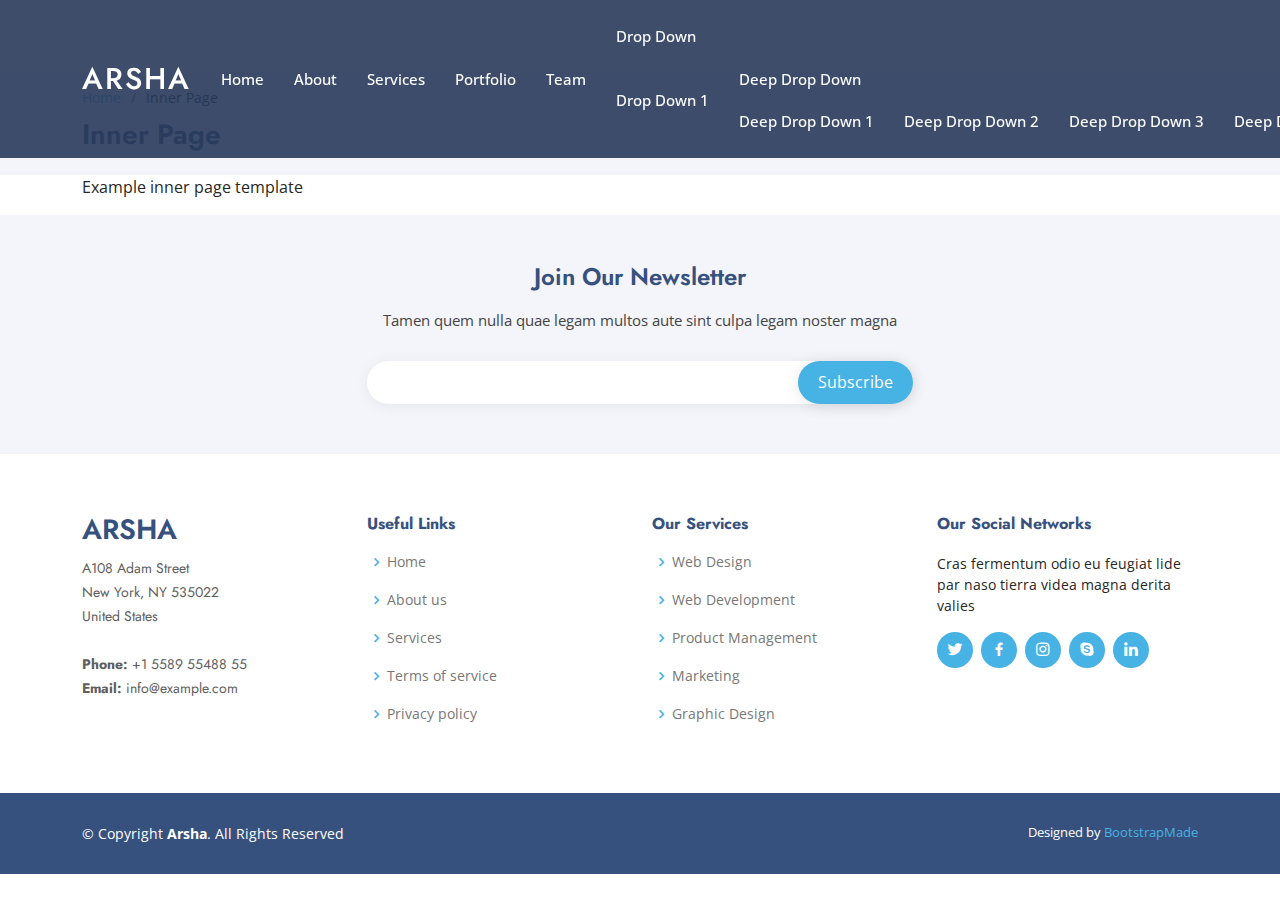
<file: inner-page.html>
<!DOCTYPE html>
<html lang="en">

<head>
  <meta charset="utf-8">
  <meta content="width=device-width, initial-scale=1.0" name="viewport">

  <title>Inner Page - Arsha Bootstrap Template</title>
  <meta content="" name="description">
  <meta content="" name="keywords">

  <!-- Favicons -->
  <link href="assets/img/favicon.png" rel="icon">
  <link href="assets/img/apple-touch-icon.png" rel="apple-touch-icon">

  <!-- Google Fonts -->
  <link href="https://fonts.googleapis.com/css?family=Open+Sans:300,300i,400,400i,600,600i,700,700i|Jost:300,300i,400,400i,500,500i,600,600i,700,700i|Poppins:300,300i,400,400i,500,500i,600,600i,700,700i" rel="stylesheet">

  <!-- Vendor CSS Files -->
  <link href="assets/vendor/aos/aos.css" rel="stylesheet">
  <link href="assets/vendor/bootstrap/css/bootstrap.min.css" rel="stylesheet">
  <link href="assets/vendor/bootstrap-icons/bootstrap-icons.css" rel="stylesheet">
  <link href="assets/vendor/boxicons/css/boxicons.min.css" rel="stylesheet">
  <link href="assets/vendor/glightbox/css/glightbox.min.css" rel="stylesheet">
  <link href="assets/vendor/remixicon/remixicon.css" rel="stylesheet">
  <link href="assets/vendor/swiper/swiper-bundle.min.css" rel="stylesheet">

  <!-- Template Main CSS File -->
  <link href="assets/css/style.css" rel="stylesheet">

  <!-- =======================================================
  * Template Name: Arsha
  * Updated: Sep 18 2023 with Bootstrap v5.3.2
  * Template URL: https://bootstrapmade.com/arsha-free-bootstrap-html-template-corporate/
  * Author: BootstrapMade.com
  * License: https://bootstrapmade.com/license/
  ======================================================== -->
</head>

<body>

  <!-- ======= Header ======= -->
  <header id="header" class="fixed-top header-inner-pages">
    <div class="container d-flex align-items-center">

      <h1 class="logo me-auto"><a href="index.html">Arsha</a></h1>
      <!-- Uncomment below if you prefer to use an image logo -->
      <!-- <a href="index.html" class="logo me-auto"><img src="assets/img/logo.png" alt="" class="img-fluid"></a>-->

      <nav id="navbar" class="navbar">
        <ul>
          <li><a class="nav-link scrollto " href="#hero">Home</a></li>
          <li><a class="nav-link scrollto" href="#about">About</a></li>
          <li><a class="nav-link scrollto" href="#services">Services</a></li>
          <li><a class="nav-link   scrollto" href="#portfolio">Portfolio</a></li>
          <li><a class="nav-link scrollto" href="#team">Team</a></li>
          <li class="dropdown"><a href="#"><span>Drop Down</span> <i class="bi bi-chevron-down"></i></a>
            <ul>
              <li><a href="#">Drop Down 1</a></li>
              <li class="dropdown"><a href="#"><span>Deep Drop Down</span> <i class="bi bi-chevron-right"></i></a>
                <ul>
                  <li><a href="#">Deep Drop Down 1</a></li>
                  <li><a href="#">Deep Drop Down 2</a></li>
                  <li><a href="#">Deep Drop Down 3</a></li>
                  <li><a href="#">Deep Drop Down 4</a></li>
                  <li><a href="#">Deep Drop Down 5</a></li>
                </ul>
              </li>
              <li><a href="#">Drop Down 2</a></li>
              <li><a href="#">Drop Down 3</a></li>
              <li><a href="#">Drop Down 4</a></li>
            </ul>
          </li>
          <li><a class="nav-link scrollto" href="#contact">Contact</a></li>
          <li><a class="getstarted scrollto" href="#about">Get Started</a></li>
        </ul>
        <i class="bi bi-list mobile-nav-toggle"></i>
      </nav><!-- .navbar -->

    </div>
  </header><!-- End Header -->

  <main id="main">

    <!-- ======= Breadcrumbs ======= -->
    <section id="breadcrumbs" class="breadcrumbs">
      <div class="container">

        <ol>
          <li><a href="index.html">Home</a></li>
          <li>Inner Page</li>
        </ol>
        <h2>Inner Page</h2>

      </div>
    </section><!-- End Breadcrumbs -->

    <section class="inner-page">
      <div class="container">
        <p>
          Example inner page template
        </p>
      </div>
    </section>

  </main><!-- End #main -->

  <!-- ======= Footer ======= -->
  <footer id="footer">

    <div class="footer-newsletter">
      <div class="container">
        <div class="row justify-content-center">
          <div class="col-lg-6">
            <h4>Join Our Newsletter</h4>
            <p>Tamen quem nulla quae legam multos aute sint culpa legam noster magna</p>
            <form action="" method="post">
              <input type="email" name="email"><input type="submit" value="Subscribe">
            </form>
          </div>
        </div>
      </div>
    </div>

    <div class="footer-top">
      <div class="container">
        <div class="row">

          <div class="col-lg-3 col-md-6 footer-contact">
            <h3>Arsha</h3>
            <p>
              A108 Adam Street <br>
              New York, NY 535022<br>
              United States <br><br>
              <strong>Phone:</strong> +1 5589 55488 55<br>
              <strong>Email:</strong> info@example.com<br>
            </p>
          </div>

          <div class="col-lg-3 col-md-6 footer-links">
            <h4>Useful Links</h4>
            <ul>
              <li><i class="bx bx-chevron-right"></i> <a href="#">Home</a></li>
              <li><i class="bx bx-chevron-right"></i> <a href="#">About us</a></li>
              <li><i class="bx bx-chevron-right"></i> <a href="#">Services</a></li>
              <li><i class="bx bx-chevron-right"></i> <a href="#">Terms of service</a></li>
              <li><i class="bx bx-chevron-right"></i> <a href="#">Privacy policy</a></li>
            </ul>
          </div>

          <div class="col-lg-3 col-md-6 footer-links">
            <h4>Our Services</h4>
            <ul>
              <li><i class="bx bx-chevron-right"></i> <a href="#">Web Design</a></li>
              <li><i class="bx bx-chevron-right"></i> <a href="#">Web Development</a></li>
              <li><i class="bx bx-chevron-right"></i> <a href="#">Product Management</a></li>
              <li><i class="bx bx-chevron-right"></i> <a href="#">Marketing</a></li>
              <li><i class="bx bx-chevron-right"></i> <a href="#">Graphic Design</a></li>
            </ul>
          </div>

          <div class="col-lg-3 col-md-6 footer-links">
            <h4>Our Social Networks</h4>
            <p>Cras fermentum odio eu feugiat lide par naso tierra videa magna derita valies</p>
            <div class="social-links mt-3">
              <a href="#" class="twitter"><i class="bx bxl-twitter"></i></a>
              <a href="#" class="facebook"><i class="bx bxl-facebook"></i></a>
              <a href="#" class="instagram"><i class="bx bxl-instagram"></i></a>
              <a href="#" class="google-plus"><i class="bx bxl-skype"></i></a>
              <a href="#" class="linkedin"><i class="bx bxl-linkedin"></i></a>
            </div>
          </div>

        </div>
      </div>
    </div>

    <div class="container footer-bottom clearfix">
      <div class="copyright">
        &copy; Copyright <strong><span>Arsha</span></strong>. All Rights Reserved
      </div>
      <div class="credits">
        <!-- All the links in the footer should remain intact. -->
        <!-- You can delete the links only if you purchased the pro version. -->
        <!-- Licensing information: https://bootstrapmade.com/license/ -->
        <!-- Purchase the pro version with working PHP/AJAX contact form: https://bootstrapmade.com/arsha-free-bootstrap-html-template-corporate/ -->
        Designed by <a href="https://bootstrapmade.com/">BootstrapMade</a>
      </div>
    </div>
  </footer><!-- End Footer -->

  <div id="preloader"></div>
  <a href="#" class="back-to-top d-flex align-items-center justify-content-center"><i class="bi bi-arrow-up-short"></i></a>

  <!-- Vendor JS Files -->
  <script src="assets/vendor/aos/aos.js"></script>
  <script src="assets/vendor/bootstrap/js/bootstrap.bundle.min.js"></script>
  <script src="assets/vendor/glightbox/js/glightbox.min.js"></script>
  <script src="assets/vendor/isotope-layout/isotope.pkgd.min.js"></script>
  <script src="assets/vendor/swiper/swiper-bundle.min.js"></script>
  <script src="assets/vendor/waypoints/noframework.waypoints.js"></script>
  <script src="assets/vendor/php-email-form/validate.js"></script>

  <!-- Template Main JS File -->
  <script src="assets/js/main.js"></script>

</body>

</html>
</file>
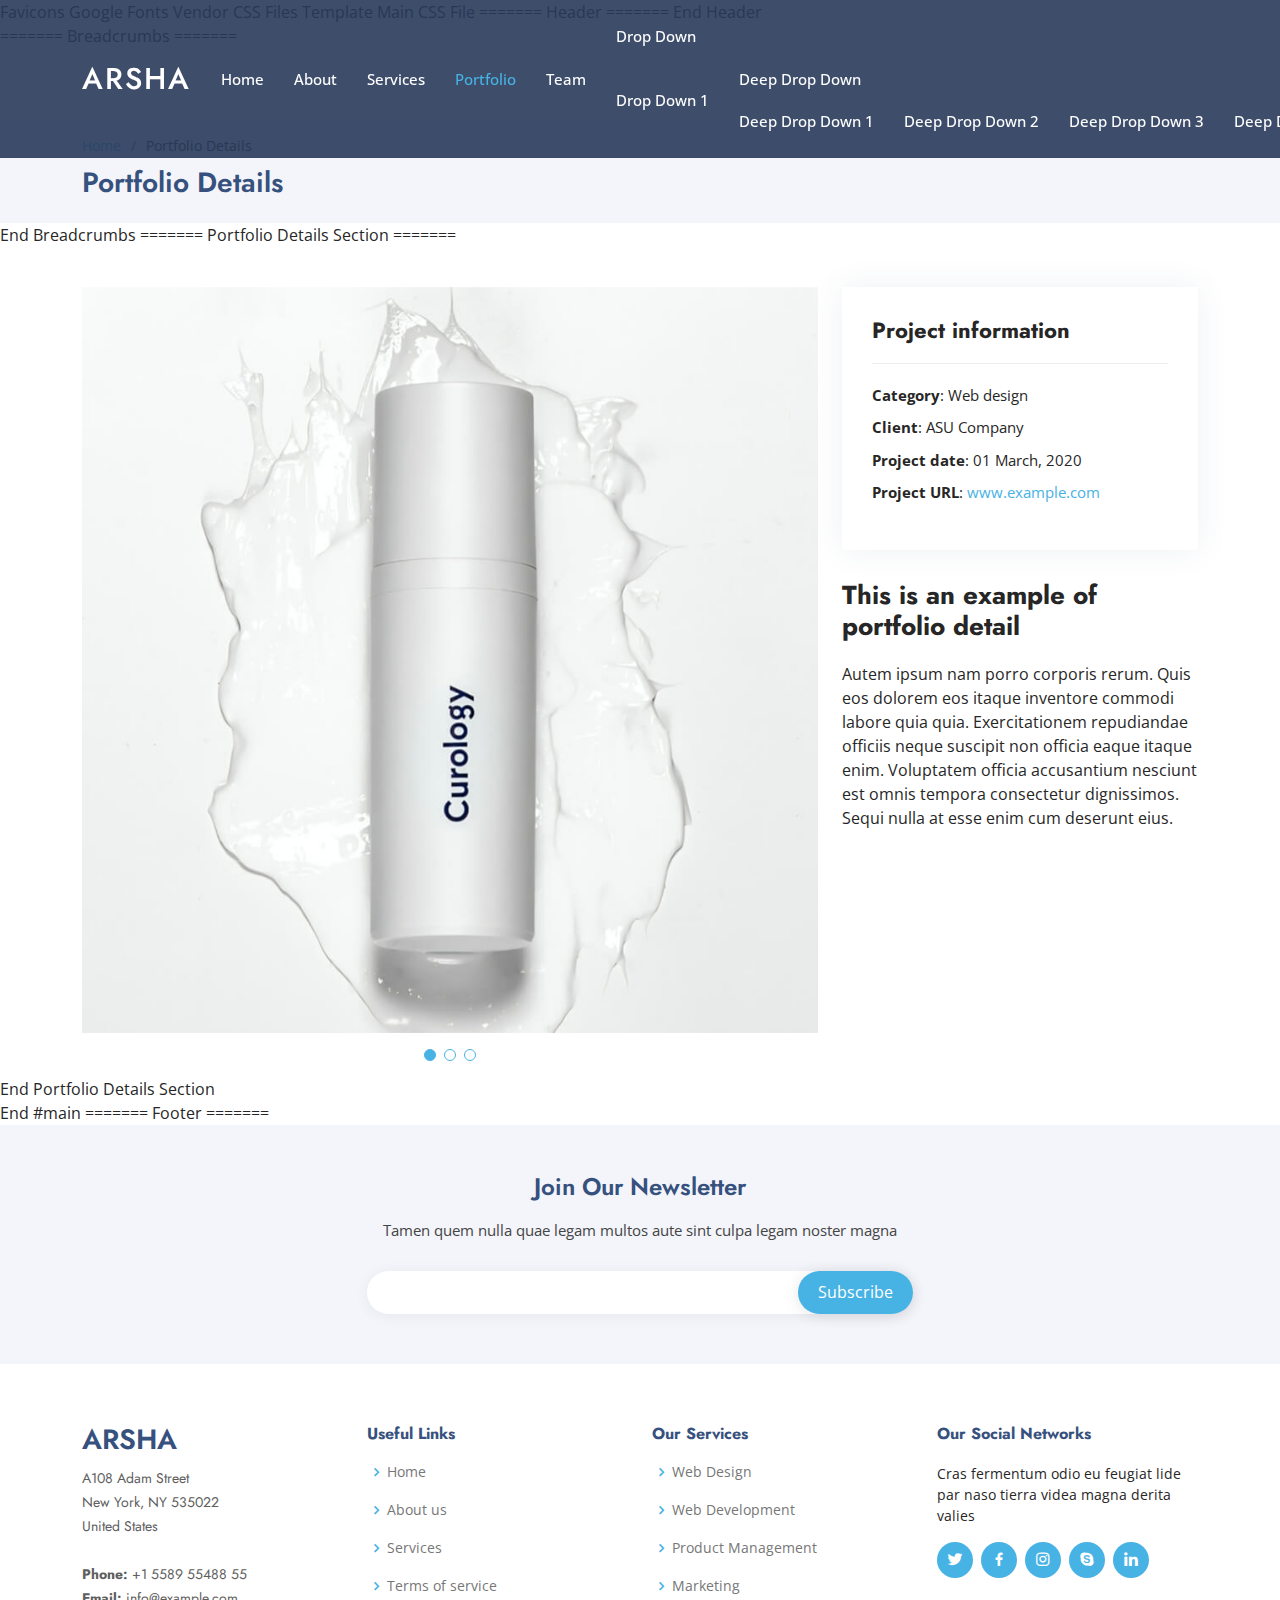
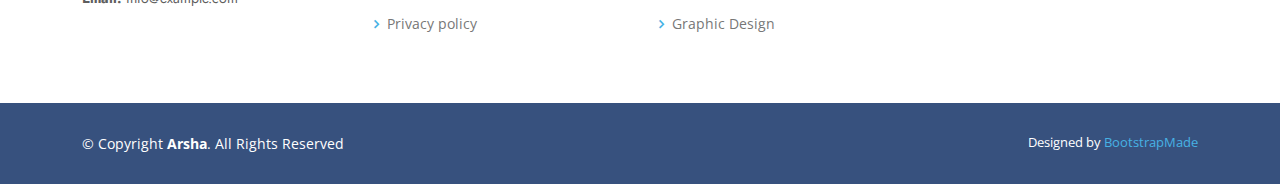
<file: portfolio-details.html>
<!DOCTYPE html>
<html lang="en">

<head>
  <meta charset="utf-8">
  <meta content="width=device-width, initial-scale=1.0" name="viewport">

  <title>Dynamic System</title>
  <meta content="" name="description">
  <meta content="" name="keywords">

  Favicons
  <link href="assets/img/favicon.png" rel="icon">
  <link href="assets/img/apple-touch-icon.png" rel="apple-touch-icon">

  Google Fonts
  <link href="https://fonts.googleapis.com/css?family=Open+Sans:300,300i,400,400i,600,600i,700,700i|Jost:300,300i,400,400i,500,500i,600,600i,700,700i|Poppins:300,300i,400,400i,500,500i,600,600i,700,700i" rel="stylesheet">

  Vendor CSS Files
  <link href="assets/vendor/aos/aos.css" rel="stylesheet">
  <link href="assets/vendor/bootstrap/css/bootstrap.min.css" rel="stylesheet">
  <link href="assets/vendor/bootstrap-icons/bootstrap-icons.css" rel="stylesheet">
  <link href="assets/vendor/boxicons/css/boxicons.min.css" rel="stylesheet">
  <link href="assets/vendor/glightbox/css/glightbox.min.css" rel="stylesheet">
  <link href="assets/vendor/remixicon/remixicon.css" rel="stylesheet">
  <link href="assets/vendor/swiper/swiper-bundle.min.css" rel="stylesheet">

  Template Main CSS File
  <link href="assets/css/style.css" rel="stylesheet">

</head>

<body>

  ======= Header =======
  <header id="header" class="fixed-top header-inner-pages">
    <div class="container d-flex align-items-center">

      <h1 class="logo me-auto"><a href="index.html">Arsha</a></h1>
      <!-- Uncomment below if you prefer to use an image logo -->
      <!-- <a href="index.html" class="logo me-auto"><img src="assets/img/logo.png" alt="" class="img-fluid"></a> -->

      <nav id="navbar" class="navbar">
        <ul>
          <li><a class="nav-link scrollto " href="#hero">Home</a></li>
          <li><a class="nav-link scrollto" href="#about">About</a></li>
          <li><a class="nav-link scrollto" href="#services">Services</a></li>
          <li><a class="nav-link  active scrollto" href="#portfolio">Portfolio</a></li>
          <li><a class="nav-link scrollto" href="#team">Team</a></li>
          <li class="dropdown"><a href="#"><span>Drop Down</span> <i class="bi bi-chevron-down"></i></a>
            <ul>
              <li><a href="#">Drop Down 1</a></li>
              <li class="dropdown"><a href="#"><span>Deep Drop Down</span> <i class="bi bi-chevron-right"></i></a>
                <ul>
                  <li><a href="#">Deep Drop Down 1</a></li>
                  <li><a href="#">Deep Drop Down 2</a></li>
                  <li><a href="#">Deep Drop Down 3</a></li>
                  <li><a href="#">Deep Drop Down 4</a></li>
                  <li><a href="#">Deep Drop Down 5</a></li>
                </ul>
              </li>
              <li><a href="#">Drop Down 2</a></li>
              <li><a href="#">Drop Down 3</a></li>
              <li><a href="#">Drop Down 4</a></li>
            </ul>
          </li>
          <li><a class="nav-link scrollto" href="#contact">Contact</a></li>
          <li><a class="getstarted scrollto" href="#about">Get Started</a></li>
        </ul>
        <i class="bi bi-list mobile-nav-toggle"></i>
      </nav>.navbar

    </div>
  </header>End Header

  <main id="main">

    ======= Breadcrumbs =======
    <section id="breadcrumbs" class="breadcrumbs">
      <div class="container">

        <ol>
          <li><a href="index.html">Home</a></li>
          <li>Portfolio Details</li>
        </ol>
        <h2>Portfolio Details</h2>

      </div>
    </section>End Breadcrumbs

    ======= Portfolio Details Section =======
    <section id="portfolio-details" class="portfolio-details">
      <div class="container">

        <div class="row gy-4">

          <div class="col-lg-8">
            <div class="portfolio-details-slider swiper">
              <div class="swiper-wrapper align-items-center">

                <div class="swiper-slide">
                  <img src="assets/img/portfolio/portfolio-1.jpg" alt="">
                </div>

                <div class="swiper-slide">
                  <img src="assets/img/portfolio/portfolio-2.jpg" alt="">
                </div>

                <div class="swiper-slide">
                  <img src="assets/img/portfolio/portfolio-3.jpg" alt="">
                </div>

              </div>
              <div class="swiper-pagination"></div>
            </div>
          </div>

          <div class="col-lg-4">
            <div class="portfolio-info">
              <h3>Project information</h3>
              <ul>
                <li><strong>Category</strong>: Web design</li>
                <li><strong>Client</strong>: ASU Company</li>
                <li><strong>Project date</strong>: 01 March, 2020</li>
                <li><strong>Project URL</strong>: <a href="#">www.example.com</a></li>
              </ul>
            </div>
            <div class="portfolio-description">
              <h2>This is an example of portfolio detail</h2>
              <p>
                Autem ipsum nam porro corporis rerum. Quis eos dolorem eos itaque inventore commodi labore quia quia. Exercitationem repudiandae officiis neque suscipit non officia eaque itaque enim. Voluptatem officia accusantium nesciunt est omnis tempora consectetur dignissimos. Sequi nulla at esse enim cum deserunt eius.
              </p>
            </div>
          </div>

        </div>

      </div>
    </section>End Portfolio Details Section

  </main>End #main

  ======= Footer =======
  <footer id="footer">

    <div class="footer-newsletter">
      <div class="container">
        <div class="row justify-content-center">
          <div class="col-lg-6">
            <h4>Join Our Newsletter</h4>
            <p>Tamen quem nulla quae legam multos aute sint culpa legam noster magna</p>
            <form action="" method="post">
              <input type="email" name="email"><input type="submit" value="Subscribe">
            </form>
          </div>
        </div>
      </div>
    </div>

    <div class="footer-top">
      <div class="container">
        <div class="row">

          <div class="col-lg-3 col-md-6 footer-contact">
            <h3>Arsha</h3>
            <p>
              A108 Adam Street <br>
              New York, NY 535022<br>
              United States <br><br>
              <strong>Phone:</strong> +1 5589 55488 55<br>
              <strong>Email:</strong> info@example.com<br>
            </p>
          </div>

          <div class="col-lg-3 col-md-6 footer-links">
            <h4>Useful Links</h4>
            <ul>
              <li><i class="bx bx-chevron-right"></i> <a href="#">Home</a></li>
              <li><i class="bx bx-chevron-right"></i> <a href="#">About us</a></li>
              <li><i class="bx bx-chevron-right"></i> <a href="#">Services</a></li>
              <li><i class="bx bx-chevron-right"></i> <a href="#">Terms of service</a></li>
              <li><i class="bx bx-chevron-right"></i> <a href="#">Privacy policy</a></li>
            </ul>
          </div>

          <div class="col-lg-3 col-md-6 footer-links">
            <h4>Our Services</h4>
            <ul>
              <li><i class="bx bx-chevron-right"></i> <a href="#">Web Design</a></li>
              <li><i class="bx bx-chevron-right"></i> <a href="#">Web Development</a></li>
              <li><i class="bx bx-chevron-right"></i> <a href="#">Product Management</a></li>
              <li><i class="bx bx-chevron-right"></i> <a href="#">Marketing</a></li>
              <li><i class="bx bx-chevron-right"></i> <a href="#">Graphic Design</a></li>
            </ul>
          </div>

          <div class="col-lg-3 col-md-6 footer-links">
            <h4>Our Social Networks</h4>
            <p>Cras fermentum odio eu feugiat lide par naso tierra videa magna derita valies</p>
            <div class="social-links mt-3">
              <a href="#" class="twitter"><i class="bx bxl-twitter"></i></a>
              <a href="#" class="facebook"><i class="bx bxl-facebook"></i></a>
              <a href="#" class="instagram"><i class="bx bxl-instagram"></i></a>
              <a href="#" class="google-plus"><i class="bx bxl-skype"></i></a>
              <a href="#" class="linkedin"><i class="bx bxl-linkedin"></i></a>
            </div>
          </div>

        </div>
      </div>
    </div>

    <div class="container footer-bottom clearfix">
      <div class="copyright">
        &copy; Copyright <strong><span>Arsha</span></strong>. All Rights Reserved
      </div>
      <div class="credits">
        <!-- All the links in the footer should remain intact. -->
        <!-- You can delete the links only if you purchased the pro version. -->
        <!-- Licensing information: https://bootstrapmade.com/license/ -->
        <!-- Purchase the pro version with working PHP/AJAX contact form: https://bootstrapmade.com/arsha-free-bootstrap-html-template-corporate/ -->
        Designed by <a href="https://bootstrapmade.com/">BootstrapMade</a>
      </div>
    </div>
  </footer><!-- End Footer -->

  <div id="preloader"></div>
  <a href="#" class="back-to-top d-flex align-items-center justify-content-center"><i class="bi bi-arrow-up-short"></i></a>

  <!-- Vendor JS Files -->
  <script src="assets/vendor/aos/aos.js"></script>
  <script src="assets/vendor/bootstrap/js/bootstrap.bundle.min.js"></script>
  <script src="assets/vendor/glightbox/js/glightbox.min.js"></script>
  <script src="assets/vendor/isotope-layout/isotope.pkgd.min.js"></script>
  <script src="assets/vendor/swiper/swiper-bundle.min.js"></script>
  <script src="assets/vendor/waypoints/noframework.waypoints.js"></script>
  <script src="assets/vendor/php-email-form/validate.js"></script>

  <!-- Template Main JS File -->
  <script src="assets/js/main.js"></script>

</body>

</html>
</file>
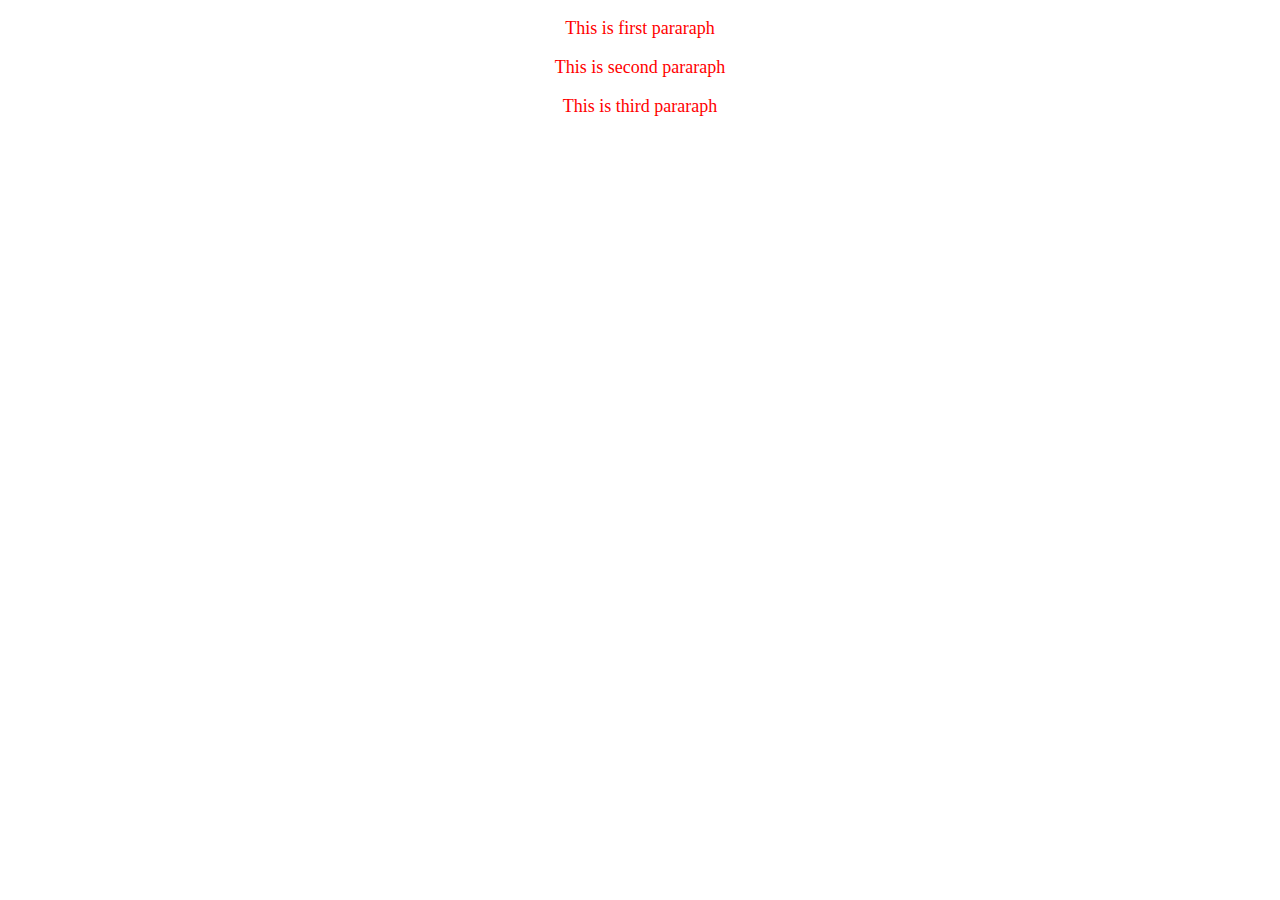
<file: xyz.html>
<!DOCTYPE html>
<html lang="en">

<head>
    <meta charset="UTF-8">
    <meta name="viewport" content="width=device-width, initial-scale=1.0">
    <title>Document</title>
</head>

<style>
    p {
        color: red;
        font-size: 18px;
        text-align: center;
    }
</style>

<body>



    <p>This is first pararaph</p>
    <p>This is second pararaph</p>
    <p>This is third pararaph</p>

</body>

</html>
</file>
<file: assets/css/style.css>
/**
* Template Name: Arsha
* Updated: Sep 18 2023 with Bootstrap v5.3.2
* Template URL: https://bootstrapmade.com/arsha-free-bootstrap-html-template-corporate/
* Author: BootstrapMade.com
* License: https://bootstrapmade.com/license/
*/

/*--------------------------------------------------------------
# General
--------------------------------------------------------------*/
@import url("https://fonts.googleapis.com/css2?family=Martel+Sans:wght@600&family=Montserrat:wght@500&family=Poppins&family=Roboto+Condensed:wght@500&display=swap");

body {
  font-family: "Open Sans", sans-serif;
  color: #272626;
}

a {
  color: #47b2e4;
  text-decoration: none;
}

a:hover {
  color: #73c5eb;
  text-decoration: none;
}

h1,
h2,
h3,
h4,
h5,
h6 {
  font-family: "Jost", sans-serif;
}

/*--------------------------------------------------------------
# Preloader
--------------------------------------------------------------*/
#preloader {
  position: fixed;
  top: 0;
  left: 0;
  right: 0;
  bottom: 0;
  z-index: 9999;
  overflow: hidden;
  background: #37517e;
}

#preloader:before {
  content: "";
  position: fixed;
  top: calc(50% - 30px);
  left: calc(50% - 30px);
  border: 6px solid #37517e;
  border-top-color: #fff;
  border-bottom-color: #fff;
  border-radius: 50%;
  width: 60px;
  height: 60px;
  animation: animate-preloader 1s linear infinite;
}

#header_logo {
  width: 100%;
}
@keyframes animate-preloader {
  0% {
    transform: rotate(0deg);
  }

  100% {
    transform: rotate(360deg);
  }
}

/*--------------------------------------------------------------
# Back to top button
--------------------------------------------------------------*/
.back-to-top {
  position: fixed;
  visibility: hidden;
  opacity: 0;
  right: 15px;
  bottom: 15px;
  z-index: 996;
  background: #47b2e4;
  width: 40px;
  height: 40px;
  border-radius: 50px;
  transition: all 0.4s;
}

.back-to-top i {
  font-size: 24px;
  color: #fff;
  line-height: 0;
}

.back-to-top:hover {
  background: #6bc1e9;
  color: #fff;
}

.back-to-top.active {
  visibility: visible;
  opacity: 1;
}

/*--------------------------------------------------------------
# Header
--------------------------------------------------------------*/
#header {
  transition: all 0.5s;
  z-index: 997;
  padding: 15px 0;
}

#header.header-scrolled,
#header.header-inner-pages {
  background: rgba(40, 58, 90, 0.9);
}

#header .logo {
  font-size: 30px;
  margin: 0;
  padding: 0;
  line-height: 1;
  font-weight: 500;
  letter-spacing: 2px;
  text-transform: uppercase;
}

#header .logo a {
  color: #fff;
}

#header .logo img {
  max-height: 40px;
}

/*--------------------------------------------------------------
# Navigation Menu
--------------------------------------------------------------*/
/**
* Desktop Navigation 
*/
.navbar {
  padding: 0;
}

.navbar ul {
  margin: 0;
  padding: 0;
  display: flex;
  list-style: none;
  align-items: center;
}

.navbar li {
  position: relative;
}

.navbar a,
.navbar a:focus {
  display: flex;
  align-items: center;
  justify-content: space-between;
  padding: 10px 0 10px 30px;
  font-size: 15px;
  font-weight: 500;
  color: #fff;
  white-space: nowrap;
  transition: 0.3s;
}

.navbar a i,
.navbar a:focus i {
  font-size: 12px;
  line-height: 0;
  margin-left: 5px;
}

.navbar a:hover,
.navbar .active,
.navbar .active:focus,
.navbar li:hover > a {
  color: #47b2e4;
}

.navbar .getstarted,
.navbar .getstarted:focus {
  padding: 8px 20px;
  margin-left: 30px;
  border-radius: 50px;
  color: #fff;
  font-size: 14px;
  border: 2px solid #47b2e4;
  font-weight: 600;
}

.navbar .getstarted:hover,
.navbar .getstarted:focus:hover {
  color: #fff;
  background: #31a9e1;
}

/* .navbar .dropdown ul {
  display: block;
  position: absolute;
  left: 14px;
  top: calc(100% + 30px);
  margin: 0;
  padding: 10px 0;
  z-index: 99;
  opacity: 0;
  visibility: hidden;
  background: #fff;
  box-shadow: 0px 0px 30px rgba(127, 137, 161, 0.25);
  transition: 0.3s;
  border-radius: 4px;
} */

/* .navbar .dropdown ul li {
  min-width: 200px;
} */

/* .navbar .dropdown ul a {
  padding: 10px 20px;
  font-size: 14px;
  text-transform: none;
  font-weight: 500;
  color: #0c3c53;
}

.navbar .dropdown ul a i {
  font-size: 12px;
} */
/* 
.navbar .dropdown ul a:hover,
.navbar .dropdown ul .active:hover,
.navbar .dropdown ul li:hover>a {
  color: #47b2e4;
}

.navbar .dropdown:hover>ul {
  opacity: 1;
  top: 100%;
  visibility: visible;
}

.navbar .dropdown .dropdown ul {
  top: 0;
  left: calc(100% - 30px);
  visibility: hidden;
}

.navbar .dropdown .dropdown:hover>ul {
  opacity: 1;
  top: 0;
  left: 100%;
  visibility: visible;
} */

/* @media (max-width: 1366px) {
  .navbar .dropdown .dropdown ul {
    left: -90%;
  }

  .navbar .dropdown .dropdown:hover>ul {
    left: -100%;
  }
} */

/**
* Mobile Navigation 
*/
.mobile-nav-toggle {
  color: #fff;
  font-size: 28px;
  cursor: pointer;
  display: none;
  line-height: 0;
  transition: 0.5s;
}

.mobile-nav-toggle.bi-x {
  color: #fff;
}

@media (max-width: 991px) {
  .mobile-nav-toggle {
    display: block;
  }

  .navbar ul {
    display: none;
  }
}

.navbar-mobile {
  position: fixed;
  overflow: hidden;
  top: 0;
  right: 0;
  left: 0;
  bottom: 0;
  background: rgba(40, 58, 90, 0.9);
  transition: 0.3s;
  z-index: 999;
}

.navbar-mobile .mobile-nav-toggle {
  position: absolute;
  top: 15px;
  right: 15px;
}

.navbar-mobile ul {
  display: block;
  position: absolute;
  top: 55px;
  right: 15px;
  bottom: 15px;
  left: 15px;
  padding: 10px 0;
  border-radius: 10px;
  background-color: #fff;
  overflow-y: auto;
  transition: 0.3s;
}

.navbar-mobile a,
.navbar-mobile a:focus {
  padding: 10px 20px;
  font-size: 15px;
  color: #37517e;
}

.navbar-mobile a:hover,
.navbar-mobile .active,
.navbar-mobile li:hover > a {
  color: #47b2e4;
}

.navbar-mobile .getstarted,
.navbar-mobile .getstarted:focus {
  margin: 15px;
  color: #37517e;
}

.navbar-mobile .dropdown ul {
  position: static;
  display: none;
  margin: 10px 20px;
  padding: 10px 0;
  z-index: 99;
  opacity: 1;
  visibility: visible;
  background: #fff;
  box-shadow: 0px 0px 30px rgba(127, 137, 161, 0.25);
}

.navbar-mobile .dropdown ul li {
  min-width: 200px;
}

.navbar-mobile .dropdown ul a {
  padding: 10px 20px;
}

.navbar-mobile .dropdown ul a i {
  font-size: 12px;
}

.navbar-mobile .dropdown ul a:hover,
.navbar-mobile .dropdown ul .active:hover,
.navbar-mobile .dropdown ul li:hover > a {
  color: #47b2e4;
}

.navbar-mobile .dropdown > .dropdown-active {
  display: block;
  visibility: visible !important;
}

/*--------------------------------------------------------------
# Hero Section
--------------------------------------------------------------*/
#hero {
  width: 100%;
  height: 80vh;
  background: #37517e;
}

#hero .container {
  padding-top: 72px;
}

#hero h1 {
  margin: 0 0 10px 0;
  font-size: 40px;
  font-weight: 700;
  line-height: 56px;
  color: #fff;
}

#hero h2 {
  color: rgba(235, 229, 229, 0.788);
  margin-bottom: 50px;
  font-size: 20px;
}

#hero .btn-get-started {
  font-family: "Jost", sans-serif;
  font-weight: 500;
  font-size: 17px;
  letter-spacing: 1px;
  display: inline-block;
  padding: 10px 28px 11px 28px;
  border-radius: 50px;
  transition: 0.5s;
  margin: 10px 0 0 0;
  color: #fff;
  background: #47b2e4;
}

#hero .btn-get-started:hover {
  background: #209dd8;
}

/* #hero .btn-watch-video {
  font-size: 16px;
  display: flex;
  align-items: center;
  transition: 0.5s;
  margin: 10px 0 0 25px;
  color: #fff;
  line-height: 1;
}

#hero .btn-watch-video i {
  line-height: 0;
  color: #fff;
  font-size: 32px;
  transition: 0.3s;
  margin-right: 8px;
}

#hero .btn-watch-video:hover i {
  color: #47b2e4;
}

#hero .animated {
  animation: up-down 2s ease-in-out infinite alternate-reverse both;
} */

@media (max-width: 991px) {
  #hero {
    height: 100vh;
    text-align: center;
  }

  #hero .animated {
    animation: none;
  }

  #hero .hero-img {
    text-align: center;
  }

  #hero .hero-img img {
    width: 50%;
  }
}

@media (max-width: 768px) {
  #hero h1 {
    font-size: 28px;
    line-height: 36px;
  }

  #hero h2 {
    font-size: 18px;
    line-height: 24px;
    margin-bottom: 30px;
  }

  #hero .hero-img img {
    width: 70%;
  }
}

@media (max-width: 575px) {
  #hero .hero-img img {
    width: 80%;
  }

  #hero .btn-get-started {
    font-size: 16px;
    padding: 10px 24px 11px 24px;
  }
}

@keyframes up-down {
  0% {
    transform: translateY(10px);
  }

  100% {
    transform: translateY(-10px);
  }
}

/*--------------------------------------------------------------
# Sections General
--------------------------------------------------------------*/
section {
  /* padding: 60px 0; */
  overflow: hidden;
}

.section-bg {
  background-color: #f3f5fa;
}

.section-title {
  text-align: center;
  padding-bottom: 30px;
}

.section-title h2 {
  font-size: 32px;
  font-weight: bold;
  text-transform: uppercase;
  margin-bottom: 20px;
  padding-bottom: 20px;
  position: relative;
  color: #37517e;
}

.section-title h2::before {
  content: "";
  position: absolute;
  display: block;
  width: 120px;
  height: 1px;
  background: #ddd;
  bottom: 1px;
  left: calc(50% - 60px);
}

.section-title h2::after {
  content: "";
  position: absolute;
  display: block;
  width: 40px;
  height: 3px;
  background: #47b2e4;
  bottom: 0;
  left: calc(50% - 20px);
}

.section-title p {
  margin-bottom: 0;
}

/*--------------------------------------------------------------
# Clients
--------------------------------------------------------------*/
.clients {
  padding: 12px 0;
  text-align: center;
}

.clients img {
  max-width: 45%;
  transition: all 0.4s ease-in-out;
  display: inline-block;
  padding: 15px 0;
  filter: grayscale(100);
}

.clients img:hover {
  filter: none;
  transform: scale(1.1);
}

@media (max-width: 768px) {
  .clients img {
    max-width: 40%;
  }
}

/*--------------------------------------------------------------
# About Us
--------------------------------------------------------------*/
.about .content h3 {
  font-weight: 600;
  font-size: 26px;
}

.about .content ul {
  list-style: none;
  padding: 0;
}

.about .content ul li {
  padding-left: 28px;
  position: relative;
}

.about .content ul li + li {
  margin-top: 10px;
}

.about .content ul i {
  position: absolute;
  left: 0;
  top: 2px;
  font-size: 20px;
  color: #47b2e4;
  line-height: 1;
}

.about .content p:last-child {
  margin-bottom: 0;
}

.about .content .btn-learn-more {
  font-family: "Poppins", sans-serif;
  font-weight: 500;
  font-size: 14px;
  letter-spacing: 1px;
  display: inline-block;
  padding: 12px 32px;
  border-radius: 4px;
  transition: 0.3s;
  line-height: 1;
  color: #47b2e4;
  animation-delay: 0.8s;
  margin-top: 6px;
  border: 2px solid #47b2e4;
}

.about .content .btn-learn-more:hover {
  background: #47b2e4;
  color: #fff;
  text-decoration: none;
}

/*--------------------------------------------------------------
# Why Us
--------------------------------------------------------------*/
.why-us .content {
  padding: 60px 100px 0 100px;
}

.why-us .content h3 {
  font-weight: 400;
  font-size: 34px;
  color: #37517e;
}

.why-us .content h4 {
  font-size: 20px;
  font-weight: 700;
  margin-top: 5px;
}

.why-us .content p {
  font-size: 15px;
  color: #848484;
}

.why-us .img {
  background-size: contain;
  background-repeat: no-repeat;
  background-position: center center;
}

.why-us .accordion-list {
  padding: 0 100px 60px 100px;
}

.why-us .accordion-list ul {
  padding: 0;
  list-style: none;
}

.why-us .accordion-list li + li {
  margin-top: 15px;
}

.why-us .accordion-list li {
  padding: 20px;
  background: #fff;
  border-radius: 4px;
}

.why-us .accordion-list a {
  display: block;
  position: relative;
  font-family: "Poppins", sans-serif;
  font-size: 16px;
  line-height: 24px;
  font-weight: 500;
  padding-right: 30px;
  outline: none;
  cursor: pointer;
}

.why-us .accordion-list span {
  color: #47b2e4;
  font-weight: 600;
  font-size: 18px;
  padding-right: 10px;
}

.why-us .accordion-list i {
  font-size: 24px;
  position: absolute;
  right: 0;
  top: 0;
}

.why-us .accordion-list p {
  margin-bottom: 0;
  padding: 10px 0 0 0;
}

.why-us .accordion-list .icon-show {
  display: none;
}

.why-us .accordion-list a.collapsed {
  color: #343a40;
}

.why-us .accordion-list a.collapsed:hover {
  color: #47b2e4;
}

.why-us .accordion-list a.collapsed .icon-show {
  display: inline-block;
}

.why-us .accordion-list a.collapsed .icon-close {
  display: none;
}

@media (max-width: 1024px) {
  .why-us .content,
  .why-us .accordion-list {
    padding-left: 0;
    padding-right: 0;
  }
}

@media (max-width: 992px) {
  .why-us .img {
    min-height: 400px;
  }

  .why-us .content {
    padding-top: 30px;
  }

  .why-us .accordion-list {
    padding-bottom: 30px;
  }
}

@media (max-width: 575px) {
  .why-us .img {
    min-height: 200px;
  }
}

/*--------------------------------------------------------------
# Skills
--------------------------------------------------------------*/
.skills .content h3 {
  font-weight: 700;
  font-size: 32px;
  color: #37517e;
  font-family: "Poppins", sans-serif;
}

.skills .content ul {
  list-style: none;
  padding: 0;
}

.skills .content ul li {
  padding-bottom: 10px;
}

.skills .content ul i {
  font-size: 20px;
  padding-right: 4px;
  color: #47b2e4;
}

.skills .content p:last-child {
  margin-bottom: 0;
}

.skills .progress {
  height: 60px;
  display: block;
  background: none;
  border-radius: 0;
}

.skills .progress .skill {
  padding: 0;
  margin: 0 0 6px 0;
  text-transform: uppercase;
  display: block;
  font-weight: 600;
  font-family: "Poppins", sans-serif;
  color: #37517e;
}

.skills .progress .skill .val {
  float: right;
  font-style: normal;
}

.skills .progress-bar-wrap {
  background: #e8edf5;
  height: 10px;
}

.skills .progress-bar {
  width: 1px;
  height: 10px;
  transition: 0.9s;
  background-color: #4668a2;
}

/*--------------------------------------------------------------
# Services
--------------------------------------------------------------*/
.services .icon-box {
  box-shadow: 0px 0 25px 0 rgba(0, 0, 0, 0.1);
  padding: 50px 30px;
  transition: all ease-in-out 0.4s;
  background: #fff;
}

.services .icon-box .icon {
  margin-bottom: 10px;
}

.services .icon-box .icon i {
  color: #47b2e4;
  font-size: 36px;
  transition: 0.3s;
}

.services .icon-box h4 {
  font-weight: 500;
  margin-bottom: 15px;
  font-size: 24px;
}

.services .icon-box h4 a {
  color: #37517e;
  transition: ease-in-out 0.3s;
}

.services .icon-box p {
  line-height: 24px;
  font-size: 14px;
  margin-bottom: 0;
}

.services .icon-box:hover {
  transform: translateY(-10px);
}

.services .icon-box:hover h4 a {
  color: #47b2e4;
}

/*--------------------------------------------------------------
# Cta
--------------------------------------------------------------*/
.cta {
  background: linear-gradient(rgba(40, 58, 90, 0.9), rgba(40, 58, 90, 0.9)),
    url("../img/cta-bg.jpg") fixed center center;
  background-size: cover;
  padding: 120px 0;
}

.cta h3 {
  color: #fff;
  font-size: 28px;
  font-weight: 700;
}

.cta p {
  color: #fff;
}

.cta .cta-btn {
  font-family: "Jost", sans-serif;
  font-weight: 500;
  font-size: 16px;
  letter-spacing: 1px;
  display: inline-block;
  padding: 12px 40px;
  border-radius: 50px;
  transition: 0.5s;
  margin: 10px;
  border: 2px solid #fff;
  color: #fff;
}

.cta .cta-btn:hover {
  background: #47b2e4;
  border: 2px solid #47b2e4;
}

@media (max-width: 1024px) {
  .cta {
    background-attachment: scroll;
  }
}

@media (min-width: 769px) {
  .cta .cta-btn-container {
    display: flex;
    align-items: center;
    justify-content: flex-end;
  }
}

/*--------------------------------------------------------------
# Portfolio
--------------------------------------------------------------*/
.portfolio #portfolio-flters {
  list-style: none;
  margin-bottom: 20px;
}

.portfolio #portfolio-flters li {
  cursor: pointer;
  display: inline-block;
  margin: 10px 5px;
  font-size: 15px;
  font-weight: 500;
  line-height: 1;
  color: #444444;
  transition: all 0.3s;
  padding: 8px 20px;
  border-radius: 50px;
  font-family: "Poppins", sans-serif;
}

.portfolio #portfolio-flters li:hover,
.portfolio #portfolio-flters li.filter-active {
  background: #47b2e4;
  color: #fff;
}

.portfolio .portfolio-item {
  margin-bottom: 30px;
}

.portfolio .portfolio-item .portfolio-img {
  overflow: hidden;
}

.portfolio .portfolio-item .portfolio-img img {
  transition: all 0.6s;
}

.portfolio .portfolio-item .portfolio-info {
  opacity: 0;
  position: absolute;
  left: 15px;
  bottom: 0;
  z-index: 3;
  right: 15px;
  transition: all 0.3s;
  background: rgba(55, 81, 126, 0.8);
  padding: 10px 15px;
}

.portfolio .portfolio-item .portfolio-info h4 {
  font-size: 18px;
  color: #fff;
  font-weight: 600;
  color: #fff;
  margin-bottom: 0px;
}

.portfolio .portfolio-item .portfolio-info p {
  color: #f9fcfe;
  font-size: 14px;
  margin-bottom: 0;
}

.portfolio .portfolio-item .portfolio-info .preview-link,
.portfolio .portfolio-item .portfolio-info .details-link {
  position: absolute;
  right: 40px;
  font-size: 24px;
  top: calc(50% - 18px);
  color: #fff;
  transition: 0.3s;
}

.portfolio .portfolio-item .portfolio-info .preview-link:hover,
.portfolio .portfolio-item .portfolio-info .details-link:hover {
  color: #47b2e4;
}

.portfolio .portfolio-item .portfolio-info .details-link {
  right: 10px;
}

.portfolio .portfolio-item:hover .portfolio-img img {
  transform: scale(1.15);
}

.portfolio .portfolio-item:hover .portfolio-info {
  opacity: 1;
}

/*--------------------------------------------------------------
# Portfolio Details
--------------------------------------------------------------*/
.portfolio-details {
  padding-top: 40px;
}

.portfolio-details .portfolio-details-slider img {
  width: 100%;
}

.portfolio-details .portfolio-details-slider .swiper-pagination {
  margin-top: 20px;
  position: relative;
}

.portfolio-details
  .portfolio-details-slider
  .swiper-pagination
  .swiper-pagination-bullet {
  width: 12px;
  height: 12px;
  background-color: #fff;
  opacity: 1;
  border: 1px solid #47b2e4;
}

.portfolio-details
  .portfolio-details-slider
  .swiper-pagination
  .swiper-pagination-bullet-active {
  background-color: #47b2e4;
}

.portfolio-details .portfolio-info {
  padding: 30px;
  box-shadow: 0px 0 30px rgba(55, 81, 126, 0.08);
}

.portfolio-details .portfolio-info h3 {
  font-size: 22px;
  font-weight: 700;
  margin-bottom: 20px;
  padding-bottom: 20px;
  border-bottom: 1px solid #eee;
}

.portfolio-details .portfolio-info ul {
  list-style: none;
  padding: 0;
  font-size: 15px;
}

.portfolio-details .portfolio-info ul li + li {
  margin-top: 10px;
}

.portfolio-details .portfolio-description {
  padding-top: 30px;
}

.portfolio-details .portfolio-description h2 {
  font-size: 26px;
  font-weight: 700;
  margin-bottom: 20px;
}

.portfolio-details .portfolio-description p {
  padding: 0;
}

/*--------------------------------------------------------------
# Team
--------------------------------------------------------------*/
.team .member {
  position: relative;
  box-shadow: 0px 2px 15px rgba(0, 0, 0, 0.1);
  padding: 30px;
  border-radius: 5px;
  background: #fff;
  transition: 0.5s;
  height: 100%;
}

.team .member .pic {
  overflow: hidden;
  width: 180px;
  border-radius: 50%;
}

.team .member .pic img {
  transition: ease-in-out 0.3s;
}

.team .member:hover {
  transform: translateY(-10px);
}

.team .member .member-info {
  padding-left: 30px;
}

.team .member h4 {
  font-weight: 700;
  margin-bottom: 5px;
  font-size: 20px;
  color: #37517e;
}

.team .member span {
  display: block;
  font-size: 15px;
  padding-bottom: 10px;
  position: relative;
  font-weight: 500;
}

.team .member span::after {
  content: "";
  position: absolute;
  display: block;
  width: 50px;
  height: 1px;
  background: #cbd6e9;
  bottom: 0;
  left: 0;
}

.team .member p {
  margin: 10px 0 0 0;
  font-size: 14px;
}

.team .member .social {
  margin-top: 12px;
  display: flex;
  align-items: center;
  justify-content: flex-start;
}

.team .member .social a {
  transition: ease-in-out 0.3s;
  display: flex;
  align-items: center;
  justify-content: center;
  border-radius: 50px;
  width: 32px;
  height: 32px;
  background: #eff2f8;
}

.team .member .social a i {
  color: #37517e;
  font-size: 16px;
  margin: 0 2px;
}

.team .member .social a:hover {
  background: #47b2e4;
}

.team .member .social a:hover i {
  color: #fff;
}

.team .member .social a + a {
  margin-left: 8px;
}

/*--------------------------------------------------------------
# Pricing
--------------------------------------------------------------*/
.pricing .row {
  padding-top: 40px;
}

.pricing .box {
  padding: 60px 40px;
  box-shadow: 0 3px 20px -2px rgba(20, 45, 100, 0.1);
  background: #fff;
  height: 100%;
  border-top: 4px solid #fff;
  border-radius: 5px;
}

.pricing h3 {
  font-weight: 500;
  margin-bottom: 15px;
  font-size: 20px;
  color: #37517e;
}

.pricing h4 {
  font-size: 48px;
  color: #37517e;
  font-weight: 400;
  font-family: "Jost", sans-serif;
  margin-bottom: 25px;
}

.pricing h4 sup {
  font-size: 28px;
}

.pricing h4 span {
  color: #47b2e4;
  font-size: 18px;
  display: block;
}

.pricing ul {
  padding: 20px 0;
  list-style: none;
  color: #999;
  text-align: left;
  line-height: 20px;
}

.pricing ul li {
  padding: 10px 0 10px 30px;
  position: relative;
}

.pricing ul i {
  color: #28a745;
  font-size: 24px;
  position: absolute;
  left: 0;
  top: 6px;
}

.pricing ul .na {
  color: #ccc;
}

.pricing ul .na i {
  color: #ccc;
}

.pricing ul .na span {
  text-decoration: line-through;
}

.pricing .buy-btn {
  display: inline-block;
  padding: 12px 35px;
  border-radius: 50px;
  color: #47b2e4;
  transition: none;
  font-size: 16px;
  font-weight: 500;
  font-family: "Jost", sans-serif;
  transition: 0.3s;
  border: 1px solid #47b2e4;
}

.pricing .buy-btn:hover {
  background: #47b2e4;
  color: #fff;
}

.pricing .featured {
  border-top-color: #47b2e4;
}

.pricing .featured .buy-btn {
  background: #47b2e4;
  color: #fff;
}

.pricing .featured .buy-btn:hover {
  background: #23a3df;
}

@media (max-width: 992px) {
  .pricing .box {
    max-width: 60%;
    margin: 0 auto 30px auto;
  }
}

@media (max-width: 767px) {
  .pricing .box {
    max-width: 80%;
    margin: 0 auto 30px auto;
  }
}

@media (max-width: 420px) {
  .pricing .box {
    max-width: 100%;
    margin: 0 auto 30px auto;
  }
}

/*--------------------------------------------------------------
# Frequently Asked Questions
--------------------------------------------------------------*/
.faq .faq-list {
  padding: 0 100px;
}

.faq .faq-list ul {
  padding: 0;
  list-style: none;
}

.faq .faq-list li + li {
  margin-top: 15px;
}

.faq .faq-list li {
  padding: 20px;
  background: #fff;
  border-radius: 4px;
  position: relative;
}

.faq .faq-list a {
  display: block;
  position: relative;
  font-family: "Poppins", sans-serif;
  font-size: 16px;
  line-height: 24px;
  font-weight: 500;
  padding: 0 30px;
  outline: none;
  cursor: pointer;
}

.faq .faq-list .icon-help {
  font-size: 24px;
  position: absolute;
  right: 0;
  left: 20px;
  color: #47b2e4;
}

.faq .faq-list .icon-show,
.faq .faq-list .icon-close {
  font-size: 24px;
  position: absolute;
  right: 0;
  top: 0;
}

.faq .faq-list p {
  margin-bottom: 0;
  padding: 10px 0 0 0;
}

.faq .faq-list .icon-show {
  display: none;
}

.faq .faq-list a.collapsed {
  color: #37517e;
  transition: 0.3s;
}

.faq .faq-list a.collapsed:hover {
  color: #47b2e4;
}

.faq .faq-list a.collapsed .icon-show {
  display: inline-block;
}

.faq .faq-list a.collapsed .icon-close {
  display: none;
}

@media (max-width: 1200px) {
  .faq .faq-list {
    padding: 0;
  }
}

/*--------------------------------------------------------------
# Contact
--------------------------------------------------------------*/
.contact .info {
  border-top: 3px solid #47b2e4;
  border-bottom: 3px solid #47b2e4;
  padding: 30px;
  background: #fff;
  width: 100%;
  box-shadow: 0 0 24px 0 rgba(0, 0, 0, 0.1);
}

.contact .info i {
  font-size: 20px;
  color: #47b2e4;
  float: left;
  width: 44px;
  height: 44px;
  background: #e7f5fb;
  display: flex;
  justify-content: center;
  align-items: center;
  border-radius: 50px;
  transition: all 0.3s ease-in-out;
}

.contact .info h4 {
  padding: 0 0 0 60px;
  font-size: 22px;
  font-weight: 600;
  margin-bottom: 5px;
  color: #37517e;
}

.contact .info p {
  padding: 0 0 10px 60px;
  margin-bottom: 20px;
  font-size: 14px;
  color: #6182ba;
}

.contact .info .email p {
  padding-top: 5px;
}

.contact .info .social-links {
  padding-left: 60px;
}

.contact .info .social-links a {
  font-size: 18px;
  display: inline-block;
  background: #333;
  color: #fff;
  line-height: 1;
  padding: 8px 0;
  border-radius: 50%;
  text-align: center;
  width: 36px;
  height: 36px;
  transition: 0.3s;
  margin-right: 10px;
}

.contact .info .social-links a:hover {
  background: #47b2e4;
  color: #fff;
}

.contact .info .email:hover i,
.contact .info .address:hover i,
.contact .info .phone:hover i {
  background: #47b2e4;
  color: #fff;
}

.contact .php-email-form {
  width: 100%;
  border-top: 3px solid #47b2e4;
  border-bottom: 3px solid #47b2e4;
  padding: 30px;
  background: #fff;
  box-shadow: 0 0 24px 0 rgba(0, 0, 0, 0.12);
}

.contact .php-email-form .form-group {
  padding-bottom: 8px;
}

.contact .php-email-form .validate {
  display: none;
  color: red;
  margin: 0 0 15px 0;
  font-weight: 400;
  font-size: 13px;
}

.contact .php-email-form .error-message {
  display: none;
  color: #fff;
  background: #ed3c0d;
  text-align: left;
  padding: 15px;
  font-weight: 600;
}

.contact .php-email-form .error-message br + br {
  margin-top: 25px;
}

.contact .php-email-form .sent-message {
  display: none;
  color: #fff;
  background: #18d26e;
  text-align: center;
  padding: 15px;
  font-weight: 600;
}

.contact .php-email-form .loading {
  display: none;
  background: #fff;
  text-align: center;
  padding: 15px;
}

.contact .php-email-form .loading:before {
  content: "";
  display: inline-block;
  border-radius: 50%;
  width: 24px;
  height: 24px;
  margin: 0 10px -6px 0;
  border: 3px solid #18d26e;
  border-top-color: #eee;
  animation: animate-loading 1s linear infinite;
}

.contact .php-email-form .form-group {
  margin-bottom: 20px;
}

.contact .php-email-form label {
  padding-bottom: 8px;
}

.contact .php-email-form input,
.contact .php-email-form textarea {
  border-radius: 0;
  box-shadow: none;
  font-size: 14px;
  border-radius: 4px;
}

.contact .php-email-form input:focus,
.contact .php-email-form textarea:focus {
  border-color: #47b2e4;
}

.contact .php-email-form input {
  height: 44px;
}

.contact .php-email-form textarea {
  padding: 10px 12px;
}

.contact .php-email-form button[type="submit"] {
  background: #47b2e4;
  border: 0;
  padding: 12px 34px;
  color: #fff;
  transition: 0.4s;
  border-radius: 50px;
}

.contact .php-email-form button[type="submit"]:hover {
  background: #209dd8;
}

@keyframes animate-loading {
  0% {
    transform: rotate(0deg);
  }

  100% {
    transform: rotate(360deg);
  }
}

/*--------------------------------------------------------------
# Breadcrumbs
--------------------------------------------------------------*/
.breadcrumbs {
  padding: 15px 0;
  background: #f3f5fa;
  min-height: 40px;
  margin-top: 72px;
}

@media (max-width: 992px) {
  .breadcrumbs {
    margin-top: 68px;
  }
}

.breadcrumbs h2 {
  font-size: 28px;
  font-weight: 600;
  color: #37517e;
}

.breadcrumbs ol {
  display: flex;
  flex-wrap: wrap;
  list-style: none;
  padding: 0 0 10px 0;
  margin: 0;
  font-size: 14px;
}

.breadcrumbs ol li + li {
  padding-left: 10px;
}

.breadcrumbs ol li + li::before {
  display: inline-block;
  padding-right: 10px;
  color: #4668a2;
  content: "/";
}

/*--------------------------------------------------------------
# Footer
--------------------------------------------------------------*/
#footer {
  font-size: 14px;
  background: #37517e;
}

#footer .footer-newsletter {
  padding: 50px 0;
  background: #f3f5fa;
  text-align: center;
  font-size: 15px;
  color: #444444;
}

#footer .footer-newsletter h4 {
  font-size: 24px;
  margin: 0 0 20px 0;
  padding: 0;
  line-height: 1;
  font-weight: 600;
  color: #37517e;
}

#footer .footer-newsletter form {
  margin-top: 30px;
  background: #fff;
  padding: 6px 10px;
  position: relative;
  border-radius: 50px;
  box-shadow: 0px 2px 15px rgba(0, 0, 0, 0.06);
  text-align: left;
}

#footer .footer-newsletter form input[type="email"] {
  border: 0;
  padding: 4px 8px;
  width: calc(100% - 100px);
}

#footer .footer-newsletter form input[type="submit"] {
  position: absolute;
  top: 0;
  right: 0;
  bottom: 0;
  border: 0;
  background: none;
  font-size: 16px;
  padding: 0 20px;
  background: #47b2e4;
  color: #fff;
  transition: 0.3s;
  border-radius: 50px;
  box-shadow: 0px 2px 15px rgba(0, 0, 0, 0.1);
}

#footer .footer-newsletter form input[type="submit"]:hover {
  background: #209dd8;
}

#footer .footer-top {
  padding: 60px 0 30px 0;
  background: #fff;
}

#footer .footer-top .footer-contact {
  margin-bottom: 30px;
}

#footer .footer-top .footer-contact h3 {
  font-size: 28px;
  margin: 0 0 10px 0;
  padding: 2px 0 2px 0;
  line-height: 1;
  text-transform: uppercase;
  font-weight: 600;
  color: #37517e;
}

#footer .footer-top .footer-contact p {
  font-size: 14px;
  line-height: 24px;
  margin-bottom: 0;
  font-family: "Jost", sans-serif;
  color: #5e5e5e;
}

#footer .footer-top h4 {
  font-size: 16px;
  font-weight: bold;
  color: #37517e;
  position: relative;
  padding-bottom: 12px;
}

#footer .footer-top .footer-links {
  margin-bottom: 30px;
}

#footer .footer-top .footer-links ul {
  list-style: none;
  padding: 0;
  margin: 0;
}

#footer .footer-top .footer-links ul i {
  padding-right: 2px;
  color: #47b2e4;
  font-size: 18px;
  line-height: 1;
}

#footer .footer-top .footer-links ul li {
  padding: 10px 0;
  display: flex;
  align-items: center;
}

#footer .footer-top .footer-links ul li:first-child {
  padding-top: 0;
}

#footer .footer-top .footer-links ul a {
  color: #777777;
  transition: 0.3s;
  display: inline-block;
  line-height: 1;
}

#footer .footer-top .footer-links ul a:hover {
  text-decoration: none;
  color: #47b2e4;
}

#footer .footer-top .social-links a {
  font-size: 18px;
  display: inline-block;
  background: #47b2e4;
  color: #fff;
  line-height: 1;
  padding: 8px 0;
  margin-right: 4px;
  border-radius: 50%;
  text-align: center;
  width: 36px;
  height: 36px;
  transition: 0.3s;
}

#footer .footer-top .social-links a:hover {
  background: #209dd8;
  color: #fff;
  text-decoration: none;
}

#footer .footer-bottom {
  padding-top: 30px;
  padding-bottom: 30px;
  color: #fff;
}

#footer .copyright {
  float: left;
}

#footer .credits {
  float: right;
  font-size: 13px;
}

#footer .credits a {
  transition: 0.3s;
}

@media (max-width: 768px) {
  #footer .footer-bottom {
    padding-top: 20px;
    padding-bottom: 20px;
  }

  #footer .copyright,
  #footer .credits {
    text-align: center;
    float: none;
  }

  #footer .credits {
    padding-top: 4px;
  }
}
</file>
